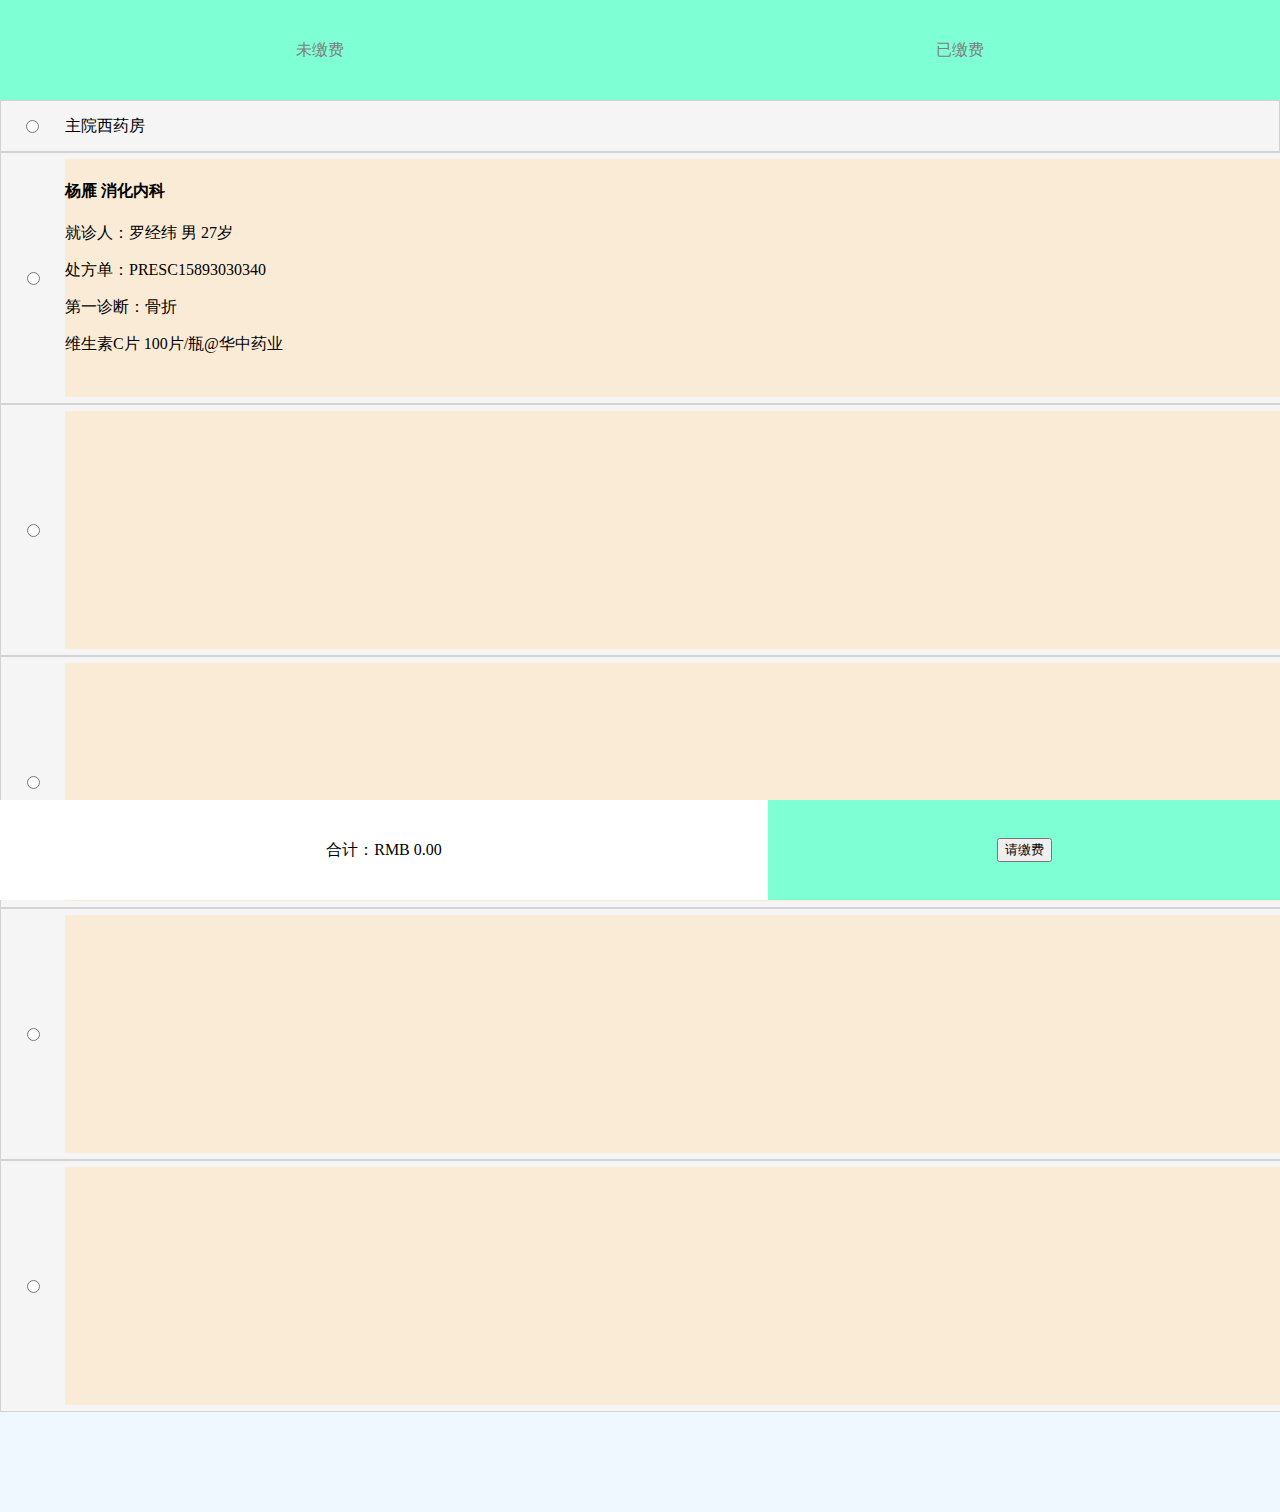
<file: index.html>
<!DOCTYPE html>
<html lang="en">
<head>
    <meta charset="UTF-8">
    <meta name="viewport" content="width=device-width, initial-scale=1.0">
    <link type="text/css" rel="stylesheet" href="layout.css" />
    <title>Title</title>
</head>
<body>
    <header>
        <a href="#">未缴费</a>
        <a href="#">已缴费</a>
    </header>



    <div id="container">
        <div id="hospital">
            <input type="radio">
            <p>主院西药房</p>
        </div>

        <div class="item">
            <input type="radio">
            <div class="text">
                <h4>杨雁 消化内科</h4>
                <p>就诊人：罗经纬 男 27岁</p>
                <p>处方单：PRESC15893030340</p>
                <p>第一诊断：骨折</p>
                <p>维生素C片 100片/瓶@华中药业</p>
            </div>
        </div>
        <div class="item">
            <input type="radio">
            <div class="text">

            </div>
        </div>
        <div class="item">
            <input type="radio">
            <div class="text">

            </div>
        </div>
        <div class="item">
            <input type="radio">
            <div class="text">

            </div>
        </div>
        <div class="item">
            <input type="radio">
            <div class="text">

            </div>
        </div>
    </div>

    <footer>
        <p id="money">合计：RMB 0.00</p>

        <input type="submit" id="sub" value="请缴费">

    </footer>


</body>
</html>
</file>
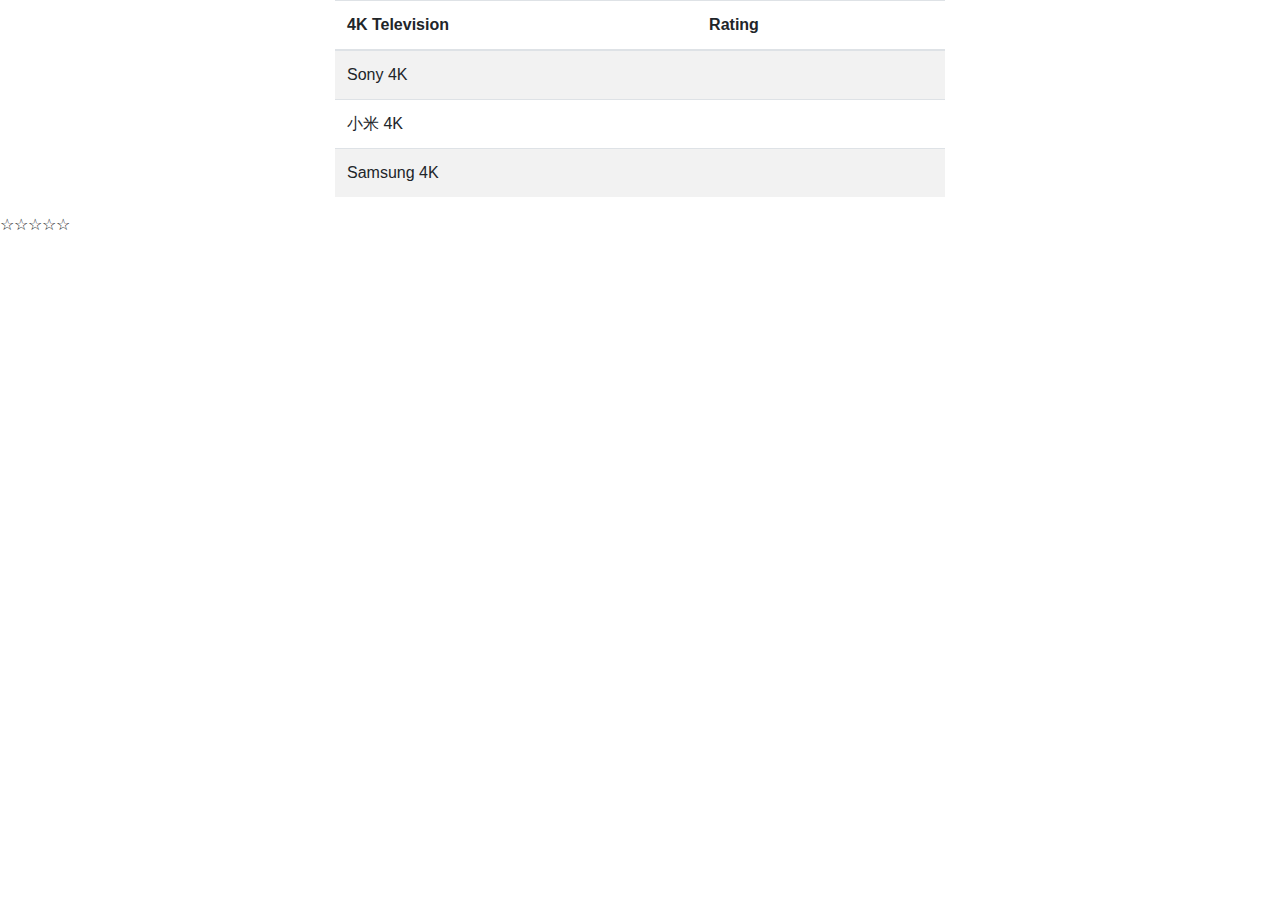
<file: BudgetApp/index.html>
<!DOCTYPE html>
<html>
    <head>
        <meta charset="utf-8">
        <link rel="stylesheet" href="https://stackpath.bootstrapcdn.com/bootstrap/4.3.1/css/bootstrap.min.css" integrity="sha384-ggOyR0iXCbMQv3Xipma34MD+dH/1fQ784/j6cY/iJTQUOhcWr7x9JvoRxT2MZw1T" crossorigin="anonymous">
        <link rel="stylesheet" href="https://stackpath.bootstrapcdn.com/font-awesome/4.7.0/css/font-awesome.min.css">
        <title>Camera API</title>
        
        <style>
            .container {
                width: 50%;
                
            }
            .stars-outer {
                position:relative;
                display: inline-block;
            }
            .stars-inner {
                position:absolute;
                top:0;
                left:0;
                white-space: nowrap;
                overflow: hidden;
                width: 0;
            }

            .stars-outer::before {
                content: "\f005 \f005 \f005 \f005 \f005";
                font-family: 'Font Awesome 5 Free';
                font-weight: 900;
                color: #ccc;
            
            }

            .stars-inner::before {
                content: "\f005 \f005 \f005 \f005 \f005";
                font-family: 'Font Awesome 5 Free';
                font-weight: 900;
                color: #f8ce0b;
            }



            
        </style>
    </head>

    <body>

        <div class="container">
            <i class="fas fa-clock"></i>

            <table class="table table-striped">
                <thead>
                    <tr>
                        <th>4K Television</th>
                        <th>Rating</th>
                    </tr>
                </thead>

                <tbody>
                    <tr class="sony">
                        <td>Sony 4K</td>
                        <td>
                            <div class="stars-outer">
                                <div class="stars-inner">

                                </div>
                            </div>
                            <span class="number-rating"></span>
                        </td>
                    </tr>

                    <tr class="xiaomi">
                        <td>小米 4K</td>
                        <td>
                            <div class="stars-outer">
                                <div class="stars-inner">
                                </div>
                            </div>
                            <span class="number-rating"></span>
                        </td>
                    </tr>

                    <tr class="samsung">
                        <td>Samsung 4K</td>
                        <td>
                            <div class="stars-outer">
                                <div class="stars-inner">

                                </div>
                            </div>
                            <span class="number-rating"></span>
                        </td>
                    </tr>
                    
                </tbody>
            </table>

        </div>
        
        
        
        
        
        
        <div class="stars">
            <!-- <i class="fa fa-star"></i>
            <i class="fa fa-star"></i>
            <i class="fa fa-star"></i>
            <i class="fa fa-star"></i>
            <i class="fa fa-star"></i> -->
            <span>☆</span><span>☆</span><span>☆</span><span>☆</span><span>☆</span>
        </div>
        
                            

        
        <script>
            const ratings = {
                sony: 4.7,
                xiaomi: 5.0,
                samsung: 1.0,
            }
            const roundedPer = {
                sony: '90%',
                xiaomi: '70%',
                samsung: '20%',
            }

            const starsTotal = 5;

            // document.addEventListener('DOMContentLoaded', getRating)

            // function getRating() {
            //     for (let rating in ratings) {
            //         const points = (ratings[rating]/starsTotal) * 100;  
            //         const roundedPer = `${Math.round(points / 10) * 10}%` ;
                    
            //         //document.querySelector(`.${rating}.stars-inner`).style.width = roundedPer;

            //     }
            // }

        </script>


    </body>
</html>
</file>
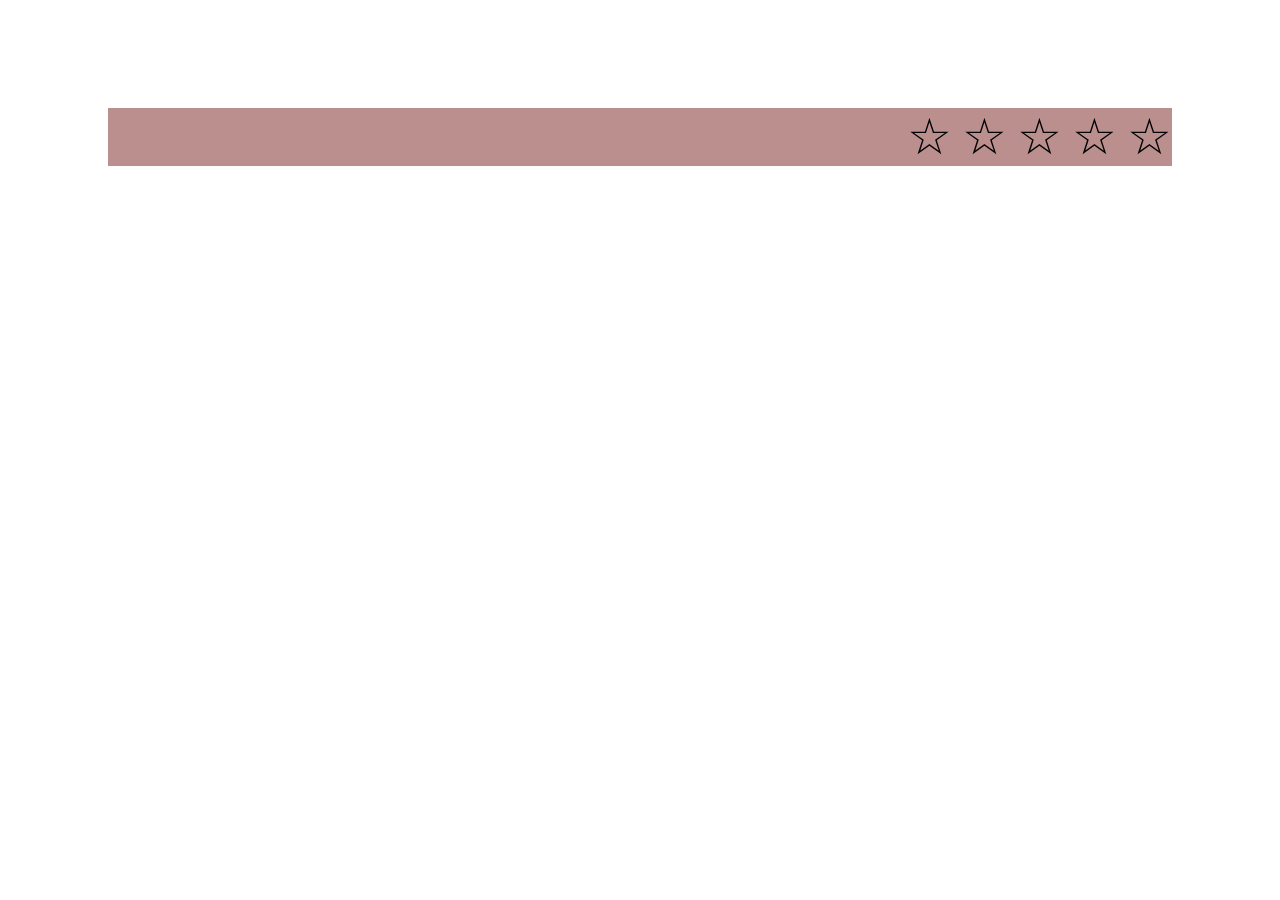
<file: BudgetApp/star.html>
<!DOCTYPE html>
<html lang="en">
  <head>
    <meta charset="UTF-8" />
    <meta name="viewport" content="width=device-width, initial-scale=1.0" />
    <title>Document</title>
    <style>
      
      .rating {
        background-color: rosybrown;
        /* unicode-bidi: bidi-override; */
        /*为什么一定要 bidi-override*/
        unicode-bidi: normal;
        direction: rtl;
        
        font-size: 50px;
      }
      .rating > span {
        display: inline-block;
        position: relative;
        width: 1.1em;
      }

      /*在hover到的，以及之后的，ele上盖上一个金色的五角星；同时把本来的空心五角星透明掉*/
      .rating > span:hover, 
      .rating > span:hover ~ span {
        color: transparent;
      }

      /*选中两类：1.hover到的空心五角星 2.它之后的空心五角星*/
      .rating > span:hover:before,
      .rating > span:hover ~ span:before {
        /*实心五角星*/
        content: "\2605";
        /*覆盖到空心五角星*/
        position: absolute;
        left: 0px;
        color: gold;
      }

      body {
        padding: 100px;
      }
    </style>
  </head>
  <body>
    <div class="rating">
      <span>☆</span><span>☆</span><span>☆</span><span>☆</span><span>☆</span>
    </div>
  </body>
</html>
</file>
<file: layout.css>
body {
    background-color: aliceblue;
    margin: 0px;
}

header {
    position: fixed;
    top: 0px;
    width: 100%;
    height: 100px;
    background-color: aquamarine;
    display: flex;
    flex-direction: row;
    align-items: center;

}

/*nav {*/
/*    height: 70px;*/
/*    width: 100%;*/
/*    background-color: black;*/
/*    display:flex;*/
/*    flex-direction:row;*/
/*}*/

/*a {*/
/*    width: 50%;*/
/*}*/

#container {
    margin: 100px auto;
    display: flex;
    flex-direction: column;
    justify-content: flex-start;
}

.item {
    height: 250px;
    width: 100%;
    background-color: whitesmoke;
    border: 0.5px solid lightgray;
    display: flex;
    flex-direction: row;
    justify-content: space-between;
    align-items: center;
}

input {
    margin: 20px auto;
}

#hospital {
    height: 50px;
    background-color: whitesmoke;
    border: 0.5px solid lightgray;
    display: flex;
    flex-direction: row;
    justify-content: flex-start;
    align-items: center;
}

p {
    width: 95%;
}


.text {
    background-color: antiquewhite;
    width: 95%;
    height: 95%;
}


footer {
    position: fixed;
    bottom: 0px;
    height: 100px;
    width: 100%;
    background-color: aquamarine;

    display: flex;
    flex-direction: row;
    align-items: center;
    justify-content: space-between;
}

#money {
    height: 100px;
    line-height: 100px;
    width:60%;
    background-color: white;
    text-align: center;
}

#sub {

}


a {
    float: left;
    display: block;
    color: gray;
    text-align: center;
    text-decoration: none;
    width:50%;
}

a:hover {
    color: black;
}
</file>
